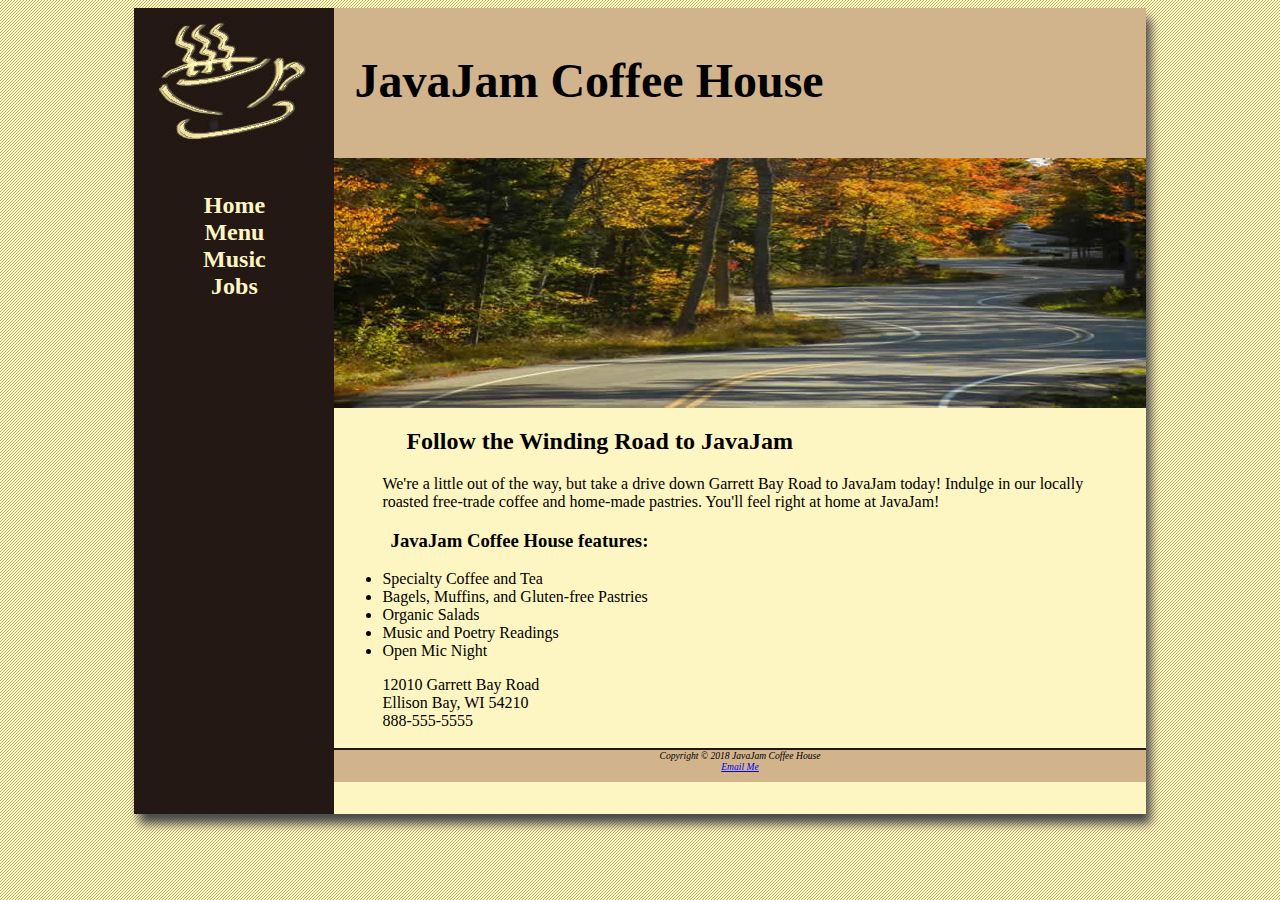
<file: index.html>
<html>
    <head>
        <title>JavaJam Coffee House Menu</title>
        <link rel="stylesheet" href="javajam.css">
        
    </head>
    <body>
    <div id="wrapper">
        <header><h1>JavaJam Coffee House</h1></header>
        <nav>
            <ul>
                <li><a href="index.html">Home</a></li>
                <li><a href="menu.html">Menu</a></li>
                <li><a href="music.html">Music</a></li>
                <li><a href="jobs.html">Jobs</a></li>
            </ul>
        </nav>
        <main>
            <div id="heroroad"></div>
            <h2>Follow the Winding Road to JavaJam</h2>
            <p>We're a little out of the way, but take a drive down Garrett Bay Road to JavaJam
            today! Indulge in our locally roasted free-trade coffee and home-made pastries.
            You'll feel right at home at JavaJam!</p>
            <h3>JavaJam Coffee House features:</h3>
            <ul style="list-style-type:disc;">
                <li>Specialty Coffee and Tea</li>
                <li>Bagels, Muffins, and Gluten-free Pastries</li>
                <li>Organic Salads</li>
                <li>Music and Poetry Readings</li>
                <li>Open Mic Night</li>
            </ul>
            <div>
                12010 Garrett Bay Road<br>
                Ellison Bay, WI 54210<br>
                888-555-5555<br><br>
            </div>
            <footer>
                Copyright © 2018 JavaJam Coffee House<br>
                <a href="mailto:human@earth.com">Email Me</a>

            </footer>
        </main>
    </div>
    </body>
</html>
</file>
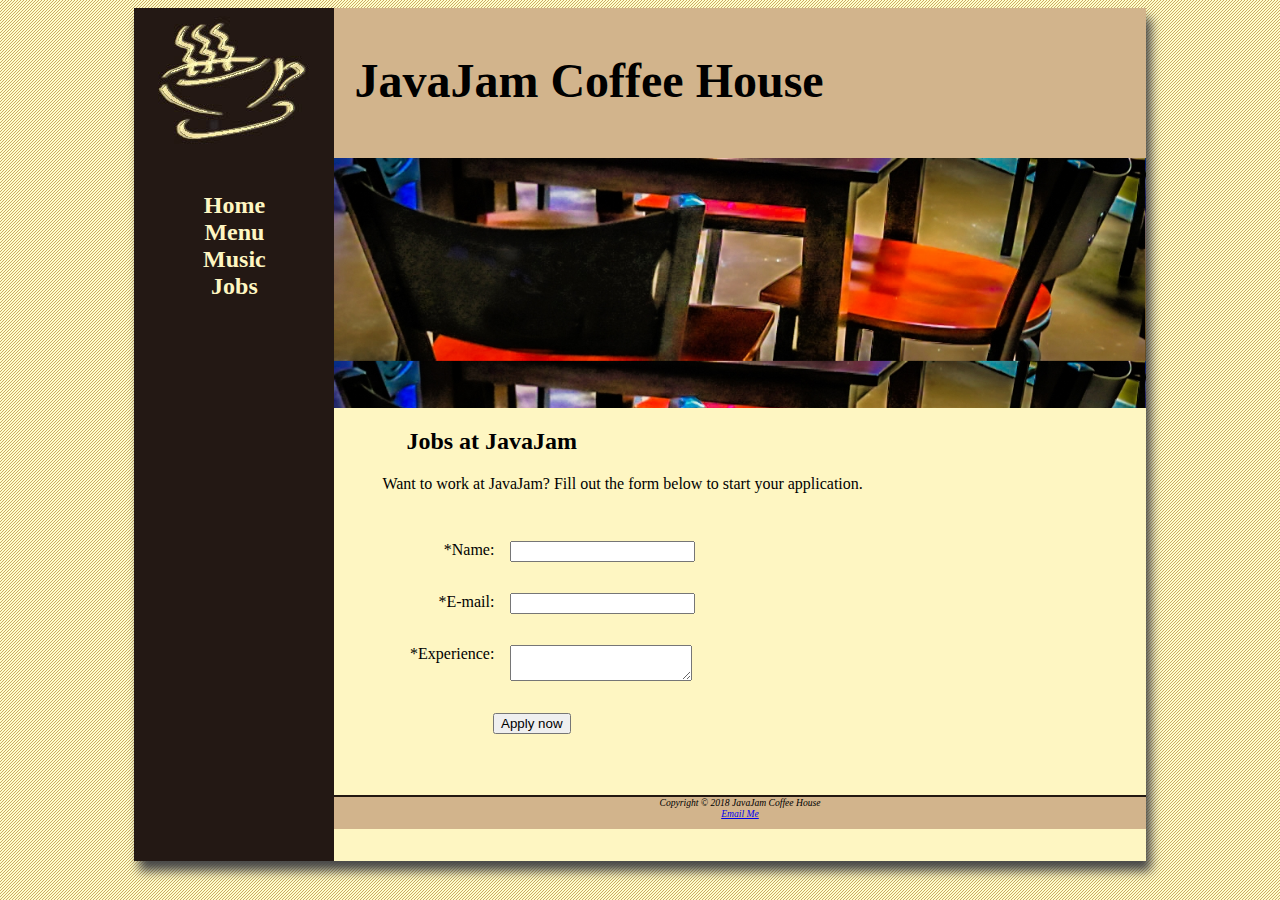
<file: jobs.html>
<html>
    <head>
        <title>JavaJam Coffee House Menu</title>
        <link rel="stylesheet" href="javajam.css">
        
    </head>
    <body>
    <div id="wrapper">
        <header><h1>JavaJam Coffee House</h1></header>
        <nav>
            <ul>
                <li><a href="index.html">Home</a></li>
                <li><a href="menu.html">Menu</a></li>
                <li><a href="music.html">Music</a></li>
                <li><a href="jobs.html">Jobs</a></li>
            </ul>
        </nav>
        <main>
            <div id="herojobs"></div>
            <h2>Jobs at JavaJam</h2>
            <p>Want to work at JavaJam? Fill out the form below to start your application.</p>
           <form action="http://webdevbasics.net/scripts/javajam8.php">
                <label for="myName">*Name:</label>
                <input type="text" name="myName" id="myName" required><br>
                <label for="myEmail">*E-mail:</label>
                <input type="email" name="myEmail" id="myEmail" required><br>
                <label for="myExp">*Experience:</label>
                <textarea rows="2" cols="20" id="myExp" required></textarea><br>
                <input type="submit" value="Apply now" id="mySubmit">
           </form>
            <footer>
                Copyright © 2018 JavaJam Coffee House<br>
                <a href="mailto:human@earth.com">Email Me</a>

            </footer>
        </main>
    </div>
    </body>
</html>
</file>
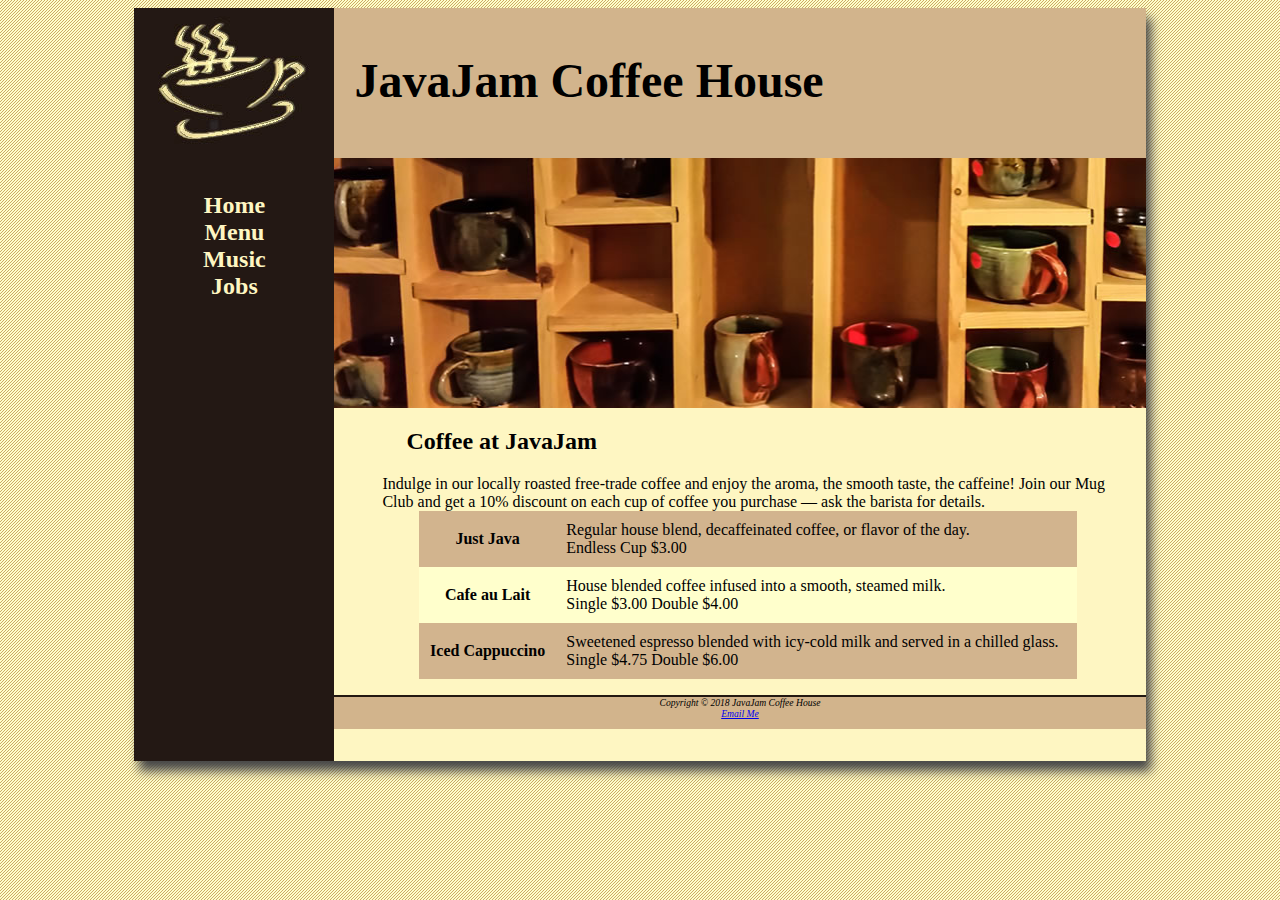
<file: menu.html>
<html>
    <head>
        <title>JavaJam Coffee House Menu</title>
        <link rel="stylesheet" href="javajam.css">
        <div class="wrapper"></div>
    </head>
    <body>
        <div id="wrapper">
        <header><h1>JavaJam Coffee House</h1></header>
        <nav>
            <ul>
                <li><a href="index.html">Home</a></li>
                <li><a href="menu.html">Menu</a></li>
                <li><a href="music.html">Music</a></li>
                <li><a href="jobs.html">Jobs</a></li>
            </ul>
        </nav>
        <main>
            <div id="heromugs"></div>
            <h2>Coffee at JavaJam</h2>
            <p>Indulge in our locally roasted free-trade coffee and enjoy the aroma, the smooth
            taste, the caffeine! Join our Mug Club and get a 10% discount on each cup of
            coffee you purchase &mdash; ask the barista for details. 
            <table>
                <tr>
                    <th><strong>Just Java</strong></th>
                    <td>Regular house blend, decaffeinated coffee, or flavor of the day.<br>
                        Endless Cup $3.00</td>
                </tr>
                
                <tr>
                    <th><strong>Cafe au Lait</strong></th>
                    <td>House blended coffee infused into a smooth, steamed milk.<br>
                        Single $3.00 Double $4.00</td>
                </tr>
               
                <tr>
                    <th><strong>Iced Cappuccino</strong></th>
                    <td>Sweetened espresso blended with icy-cold milk and served in a chilled glass.<br>
                        Single $4.75 Double $6.00
                    </td>
                </tr>
                </table>
             </p>
           
            <footer>
                Copyright © 2018 JavaJam Coffee House<br>
                <a href="mailto:human@earth.com">Email Me</a>

            </footer>
        </div>
    </body>
</html>
</file>
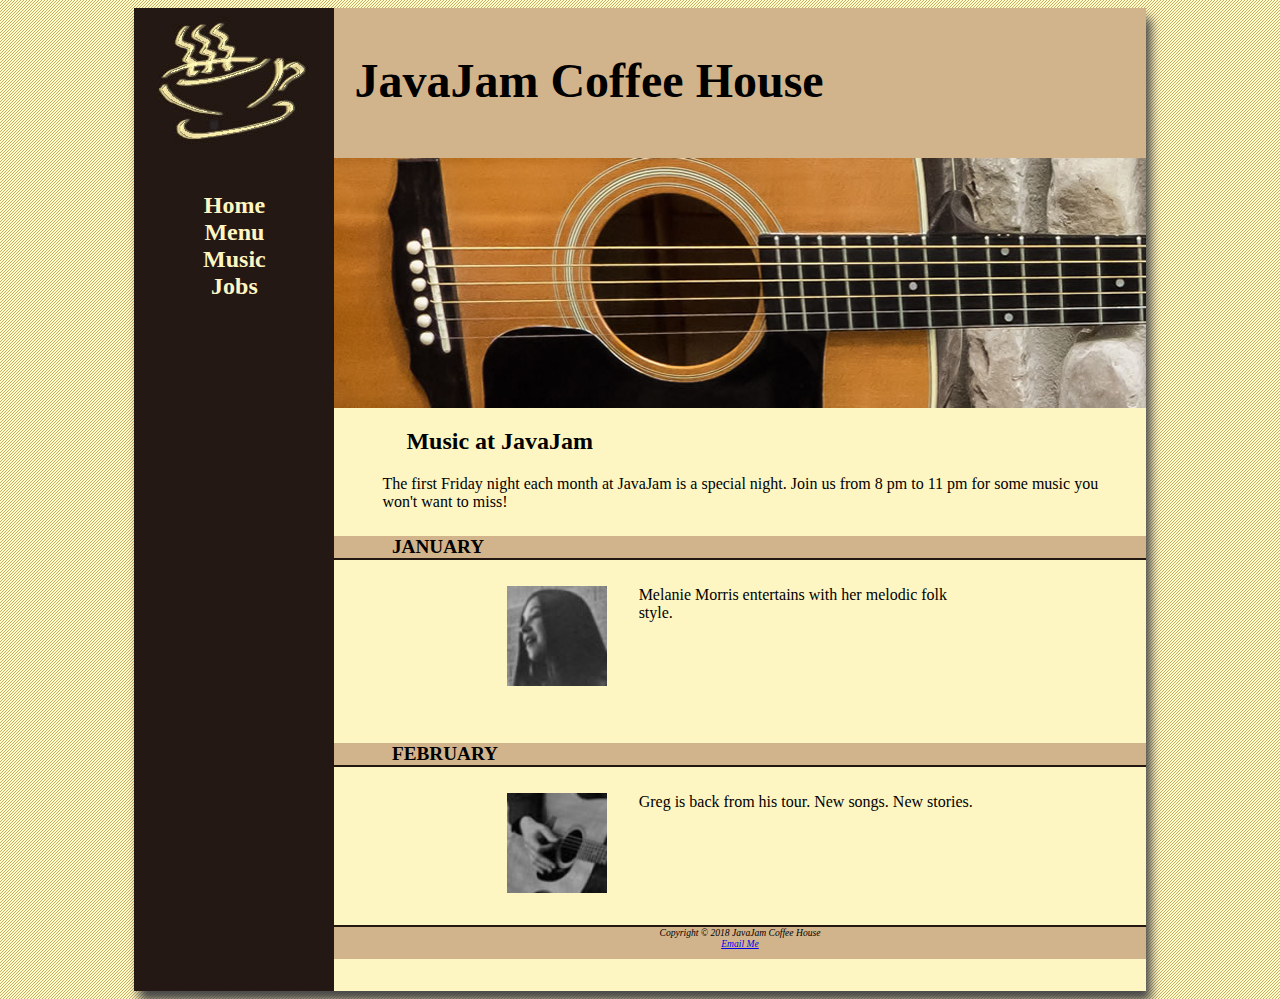
<file: music.html>
<html>
    <head>
        <title>JavaJam Coffee House Menu</title>
        <link rel="stylesheet" href="javajam.css">
        <div class="wrapper"></div>
    </head>
    <body>
        <div id="wrapper">
        <header><h1>JavaJam Coffee House</h1></header>
        <nav>
            <ul>
                <li><a href="index.html">Home</a></li>
                <li><a href="menu.html">Menu</a></li>
                <li><a href="music.html">Music</a></li>
                <li><a href="jobs.html">Jobs</a></li>
            </ul>
        </nav>
        <main>
            <div id="heroguitar"></div>
            <h2>Music at JavaJam</h2>
            <p>The first Friday night each month at JavaJam is a special night. Join us from 8
                pm to 11 pm for some music you won't want to miss!</p>
            <h4>January</h4>
            <div class="details">
                <a href="javajam4/melanie.jpg"><img src="javajam4/melaniethumb.jpg" alt="melanie" height="100" width="100" class="floatleft"></a>
                Melanie Morris entertains with her melodic folk style.
            </div>
            <h4>February</h4>
            <div class="details">
                <a href="javajam4/greg.jpg"><img src="javajam4/gregthumb.jpg" alt="greg" height="100" widht="100" class="floatleft"></a>
                Greg is back from his tour. New songs. New stories.
            </div>
            <footer>
                Copyright © 2018 JavaJam Coffee House<br>
                <a href="mailto:human@earth.com">Email Me</a>

            </footer>
        </div>
    </body>
</html>
</file>
<file: javajam.css>
body{
    background-image:url(javajam4/background.gif);
    background-color: #fcebb6;
}
header{
    background-color: #D2B48C;
    height: 150px;
    background-image: url(javajam4/javajamlogo.jpg);
    background-repeat: no-repeat;
}
h1{
    padding-top: 45px;
    padding-left: 220px;
    font-size: 3em;
}
h4{
    background-color: #D2B48C;
    font-size: 1.2em;
    padding-left: 0.5em;
    padding-bottom: 0;
    text-transform: uppercase;
    border-bottom: #221811 solid 2px;
    clear: left;
}
main{
    padding-left: 0;
    padding-bottom: 2em;
    padding-right: 0;
    display:block;
    margin-left: 200px;
    padding-top: 0;
    background-color: #FEF6C2;
}
.details{
    padding-left: 20%;
    padding-right: 20%;
    overflow: auto;
}
img{
    padding-left: 10px;
    padding-right: 10px;
}
.p1{
    font-family: Arial,Verdana, sans-serif;
}
nav{
    text-align: center;
    font-weight: bold;
    font-size: 1.5em;
    padding-top: 10px;
    float: left;
    width: 200px;
}
nav a{
    text-decoration: none;
}
nav a:link{
    color:#FEF6C2;
}
nav a:visited{
    color:#D2B48C ;
}
nav a:hover{
    color: #CC9933;
}
nav ul{
    list-style-type:none ;
    padding-left: 0;
}
footer{
    background-color: #D2B48C;
    font-size: .60em;
    font-style: italic;
    text-align: center;
    padding-bottom: 10px;
    border-top:2px solid #221811;
}
#wrapper{
    width: 80%;
    margin-left: auto;
    margin-right: auto;
    background-color: #231814;
    min-width: 900px;
    max-width: 1280px;
    box-shadow: 5px 10px 10px rgb(72, 72, 72);
}
#heroroad{
    background-image: url(javajam4/heroroad.jpg);
    background-size: cover;
    height: 250px;
}
#heromugs{
    background-image: url(javajam4/heromugs.jpg);
    background-size: cover;
    height: 250px;
}
#heroguitar{
    background-image: url(javajam4/heroguitar.jpg);
    background-size: cover;
    height: 250px;
}
#herojobs{
    background-image: url(javajam4/herojobs.jpg);
    background-size: 100%;
    height: 250px;
}
main h2,main h3,main h4,main p,main div,main ul,main dl{
    padding-left: 3em;
    padding-right: 2em;
}
.floatleft{
    float: left;
    padding-right: 2em;
    padding-bottom: 2em;
}
header, nav, main, footer { display: block; }
table{
    width: 90%;
    border-spacing: 0;
    background-color: #FFFFCC;
    margin-left: auto;
    margin-right: auto;
}
th,td{
    padding: 10px;
}
tr:nth-of-type(odd){
    background-color: #D2B48E;
}
form{
    padding: 2em;
}
label{
    display: block;
    float: left;
    text-align: right;
    width: 8em;
    padding-right: 1em;
}
input,textarea{
    display: block;
    margin-bottom: 1em;
}
#mySubmit{
    margin-left: 9.5em;
}
</file>
